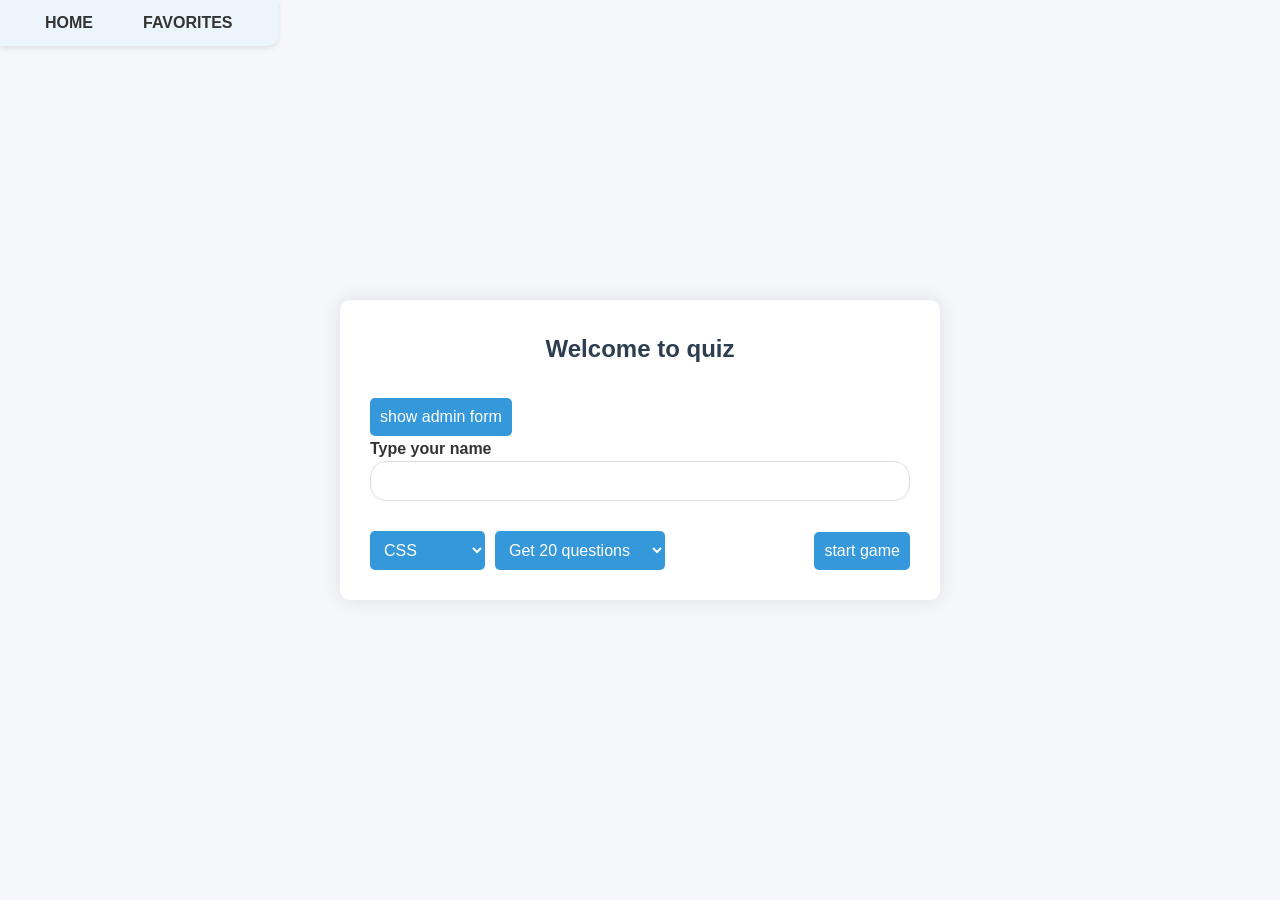
<file: index.html>
<!DOCTYPE html>
<html lang="en">

<head>
    <meta charset="UTF-8">
    <meta name="viewport" content="width=device-width, initial-scale=1.0">
    <link rel="stylesheet" href="style.css">
    <link rel="stylesheet" href="common.css">
    <title>Document</title>
</head>

<body>
    <nav>
        <ul>
            <li  ><a href="index.html">HOME</a></li>
            <li ><a href="favorites.html">FAVORITES</a></li>
        </ul>
    </nav>
    <div class="quiz-container">
        <section id='welcome-screen' class="quiz-section active">
            <h1 id="player-from">   
                Welcome to quiz
            </h1>
            <button class="btn" id="show-adminForm-btn">show admin form</button>
            <form  id="admin-form" class="admin-form hidden">

                <select name="action" id="admin-action">
                    <option value="post">Create (POST)</option>
                    <option value="PUT">Update (PUT)</option>
                    <option value="PUTCH">Partical update (PUTCH)</option>
                    <option value="DELETE">Delete (DELETE)</option>
                    
                </select>
                <input type="text" id="question-input" placeholder="question"/>
                <input type="text" id="option1" placeholder="Option1"/>
                <input type="text" id="option2" placeholder="Option2"/>
                <input type="text" id="option3" placeholder="Option3"/>
                <input type="text" id="option4" placeholder="Option4"/>
                
                <input type="number" id="correct-answer" placeholder="correct Answer(0-3)" value="4"/>
                <input type="text" id="explanation" placeholder="Explanation"/>
                <input type="text" id="theme" placeholder="Theme(html, css ,js)"/>
                <button type="submit" class="btn">Submit</button>
            </form>

            <form id="player-form">
                <div class="form-group">
                    <label for="player-name">Type your name</label>
                    <input type='text' id="player-name" name="player-name" required>

                </div>
                <div class="player-group-select" >
                    <select name="theme" id="questions-theme-select" class="btn" required>
                    <option value="html" >HTML</option>
                    <option value="css" selected>CSS</option>
                    <option value="js">JavaScript</option>

                </select>

                <select name="Limit" id="questions-limit-select" class="btn" required>
                    <option value="10">Get 10 questions</option>
                    <option value="20" selected>Get 20 questions</option>
                    <option value="50" >Get 50 questions</option>
                    <option value="100">Get 100 questions</option>

                </select>
                
                <button type="submit" id="start-button" class="btn ">
                    start game
                </button>
                <div id="loading-spinner" class="spinner hidden   "></div>
                <button id="requiest-question-btn" class="btn hidden">Restart quiestions</button>

                </div>
                

                
                
            </form>

        </section>


        <!-- QUIZ QUESTION SCREEN -->
        <section id="question-screen" class="quiz-section ">

            <div class="quiz-header">
                <div class="player-info">

                    <span>Player:
                        <span id="current-player">PlayerName </span>
                    </span>
                </div>
                <div class="quiz-progress">
                    <span>
                        Question: <span id="current-question">1</span>
                        from <span id="total-questions">15</span>
                    </span>
                </div>
                <div class="quiz-progress">
                    <span>Time: <span id="timer-seconds">15</span> sec</span>
                    <span>
                        Score: <span id="current-score">0</span>
                    </span>
                </div>
                <div class="favorite-toggle">
                    <span id="favorite-heart" class="add-favorite" >💖</span>
                </div>
            </div>

            <div id="question-container">
                    <h2 id="question-text">
                        Some question
                    </h2>
                   
                        <div id="options-container">
                            <!-- TEMPLATE WELL BE GENERATED -->
                        </div>
                        
                        
                        
                        <div id="feedback-container"                    class="hidden ">
                            <p id="feedback-text">Some halper text</p>
                            <button id="next-button" class="btn">Next Question</button>
                        </div>
                    
                </div>

                
        </section>


        <!-- RESULT SCREEN -->
        <section id="result-screen" class="quiz-section ">
            <h2>Results of quiz</h2>
            <div class="final-result">
                <p>
                    Congratulations, <span id="result-playerName"> Player1</span> !

                </p>
                <P>
                    Your results:
                    <span id="result-score"> 0
                        <span>from</span>
                        <span id="result-total">10</span>
                    </span>

                </P>

                <p id="result-precentage">50%</p>
            </div>

            <div id="result-actions">
                <button id="restart-button" class="btn">Restart</button>
            </div>
        </section>

    </div>

    <template id="option-template">
        <div class="option" >
            <input type="radio"  id="" >
            <label for="">option 1</label>
        </div>
    </template>



    <script src="index.js"></script>
</body>

</html>
</file>
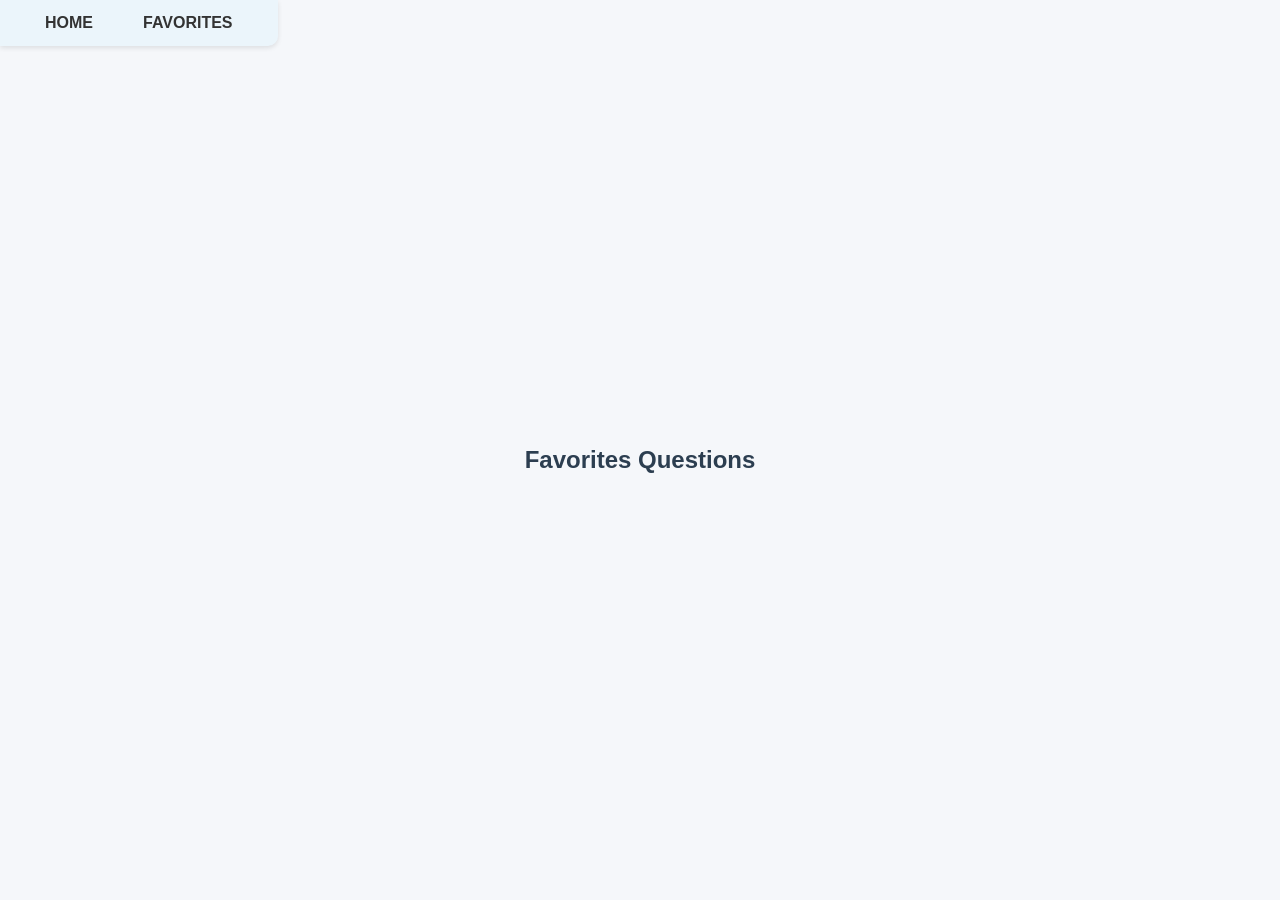
<file: favorites.html>
<!DOCTYPE html>
<html lang="en">

<head>
    <meta charset="UTF-8">
    <meta name="viewport" content="width=device-width, initial-scale=1.0">
    <link rel="stylesheet" href="common.css">
        <link rel="stylesheet" href="favorites.css">
    <title>Favorites Questions</title>
</head>

<body>
    <nav>
        <ul>
            <li><a href="index.html">HOME</a></li>
            <li><a href="favorites.html">FAVORITES</a></li>
        </ul>
    </nav>

    <div id="quiz-container">
        <section id="favorites-screen">
            <h1>Favorites Questions</h1>
            <div id="favorites-container">
                <!-- Favorite questions will be displayed  here -->

            </div>

        </section>
    </div>

    <template id="favorites-template">
        <div class="favorite-question">
            <h2 class="question-text"></h2>
            <div class="options-container">
            </div>
            <p class="correct-answer helper-text"></p>
            <p class="explanation helper-text"></p>
            <p class="theme helper-text"></p>
        </div>
        <br>
    <hr>
    <br>
    </template>
    
    <script src="favorites.js"></script>
</body>

</html>
</file>
<file: style.css>
.quiz-section{
    padding: 30px;
    display: none;

    &.active{
        display: block;
    }
}



.form-group{
    margin-bottom: 20px;
}



.quiz-header{
    display: flex;
    justify-content: space-between;
    margin-bottom: 30px;
    padding-bottom: 15px;
    border-bottom: 1px solid var(--color-border-lighter);
}


#question-text{
    font-size: 22px;
    margin-bottom: 24px;


}








#feedback-container{
    margin-top: 20px;
    padding: 10px;
    border-radius: 5px;
    text-align: center;


    &.incorrect{
        color: var(--color-incorrect-border);
        background-color: var(--color-incorrect-bg);

    }
    &.correct{
        color: var(--color-correct-border);
        background-color: var(--color-correct-bg);

    }

    
}



#result-precentage{
    font-size: 48px;
    font-weight: 700;
    margin: 20px 0;
    color: var(--color-primary);
}

.final-result{
    text-align: center;
    margin-bottom: 24px;

}


#result-actions{
    text-align: center;
}


.fade-out{
    opacity: 0;
    transform: translateY(20px);
    transition: all 1s;
}

.countDown{
    font-style: 24px;
    font-weight: 700;
    color: var(--color-incorrect-text);
    text-align: center;
    margin-top: 20px;
}

#timer-seconds {
    font-weight: bold;
    color: var(--color-primary);
}

.player-group-select{
    display: flex;
    flex-wrap: nowrap;
    gap: 10px;
    align-items: center;
}

#start-button {
    
   margin-left: auto;
}

.spinner {
    width: 30px;          /* Можно уменьшить под размер строки */
    height: 30px;
    border: 3px solid #f3f3f3;
    border-top: 3px solid #3498db;
    border-radius: 50%;
    animation: spin 1s linear infinite;
    /* Убираем margin-left: auto, если не нужно прижимать к правому краю */
    margin-left: auto;  
    margin-right: 30px;
    
}

@keyframes spin {
    to { transform: rotate(360deg); }
}

.hidden {
    display: none;
}

.favorite-toggle{
    display: flex;
    align-items: center;
    justify-content: start;

    .add-favorite{
        filter:grayscale(1);
        transition: all 0.3s;
        cursor: pointer;

        &:hover{
            filter: grayscale(0.4);
        }
    }
    
    
    .added-favorite{
        filter: grayscale(0);
        transition: all 0.3s;
        cursor: pointer;

        &:hover{
            filter: grayscale(0);
        }
    }
}
</file>
<file: common.css>
*{
    margin: 0;
    padding: 0;
    box-sizing: border-box;
}

#options-container{
    margin-bottom: 20px;
}


.option{
    display: flex;
    align-items: center;
    margin-bottom: 15px;
    padding: 10px;
    border: 2px solid var(--color-border-lighter);
    border-radius: 5px;
    cursor: pointer;
    transition: all 0.3s;

    &:hover{
        color: var(--color-bg-light);
    }
    

    &.correct{
        border-color: var(--color-correct-border);
        background-color: var(--color-correct-bg);

    }

    &.incorrect{
        border-color: var(--color-incorrect-border);
        background-color: var(--color-incorrect-bg);

    }
}

.quiz-container{
    max-width: 600px;
    width: 100%;
    background-color: white;
    border-radius: 10px;
    box-shadow: 0 0 20px var(--color-box-shadow);
    overflow: hidden;
    
}


:root {
    --color-background: #f5f7fa;
    --color-text: #333;
    --color-box-shadow: #0000001a;
    --color-heading: #2c3e50;
    --color-primary: #3498db;
    --color-primary-dark: #2980b9;
    --color-border-light: #ddd;
    --color-border-lighter: #eee;
    --color-bg-light: #f8f9fa;
    --color-selected-border: #3498db;
    --color-selected-bg: #ebf5fb;
    --color-correct-border: #2ecc71;
    --color-correct-bg: #eafaf1;
    --color-incorrect-border: #e74c3c;
    --color-incorrect-bg: #fdedec;
    --color-correct-text: #27ae60;
    --color-incorrect-text: #c0392b;
}



body{
    font-family: 'Segoe UI', 'Segoe UI', Tahoma, Geneva, Verdana, sans-serif;
    line-height: 1.6;
    background-color: var(--color-background) ;
    color: var(--color-text);
    min-height: 100dvh;
    display: flex;
    align-items: center;
    justify-content: center;
    padding: 20px;
}

nav {
    background-color: var(--color-selected-bg);
    padding: 10px 20px;
    box-shadow: 0 2px 5px var(--color-box-shadow);
    position: fixed;
    top: 0;
    left: 0;
    border-radius: 0 0 10px 0;

    ul{
        list-style: none;
        display: flex;
        justify-content: space-between;
    }

    li{
        margin: 0 10px;
        
        a{
            text-decoration: none;
            color: var(--color-text);
            font-weight: 600;
            padding: 10px 15px;
            transition: all 0.3s;

            &:hover{
                color: var(--color-primary);
            }
        }
    }
}


h1,h2{
    color: var(--color-heading);
    margin-bottom: 20px;
    text-align: center;
}


label{
    display: block;
    font-weight: bold;
    width: 100%;

}

input[type='text'],
input[type='number']{
    width: 100%;
    padding: 10px;
    border: 1px solid var(--color-border-light);
    border-radius: 16px;
    font-size: 16px;
   outline: none;
   transition: all 0.3s;


   &:focus{
    background-color: var(--color-primary);
    
   }
}


input[type='radio']{
    margin-right: 10px;
}

select:not(.btn){
    width: 100%;
    border: 1px solid var(--color-border-light);
    border-radius: 5px;
    font-size: 16px;
    outline: none;
    transition: all 0.3s;

    &:focus{
        background-color: var(--color-primary);
    }
}

.btn{
    display: inline-block;
    background-color: var(--color-primary);
    color:white;
    padding: 10px;
    border: none;
    border-radius: 5px;
    font-size: 16px;
    margin-top: 10px;
    transition: all 0.3s;
    cursor: pointer;


    &:hover{
        background-color: var(--color-primary-dark);
    }
}





.hidden{
    display: none;
}
</file>
<file: favorites.css>
#quiz-container{
    margin-top: 40px;
}


#favorites-screen{
    display: flex;
    flex-direction: column;
    align-items: center;
    padding: 20px;
}


.helper-text{
    font-size: 16px;
    color: var(--color-text);
    margin-bottom: 20px;
    background-color: var(--color-selected-bg);
    padding: 10px;
    border-radius: 5px;
}
</file>
